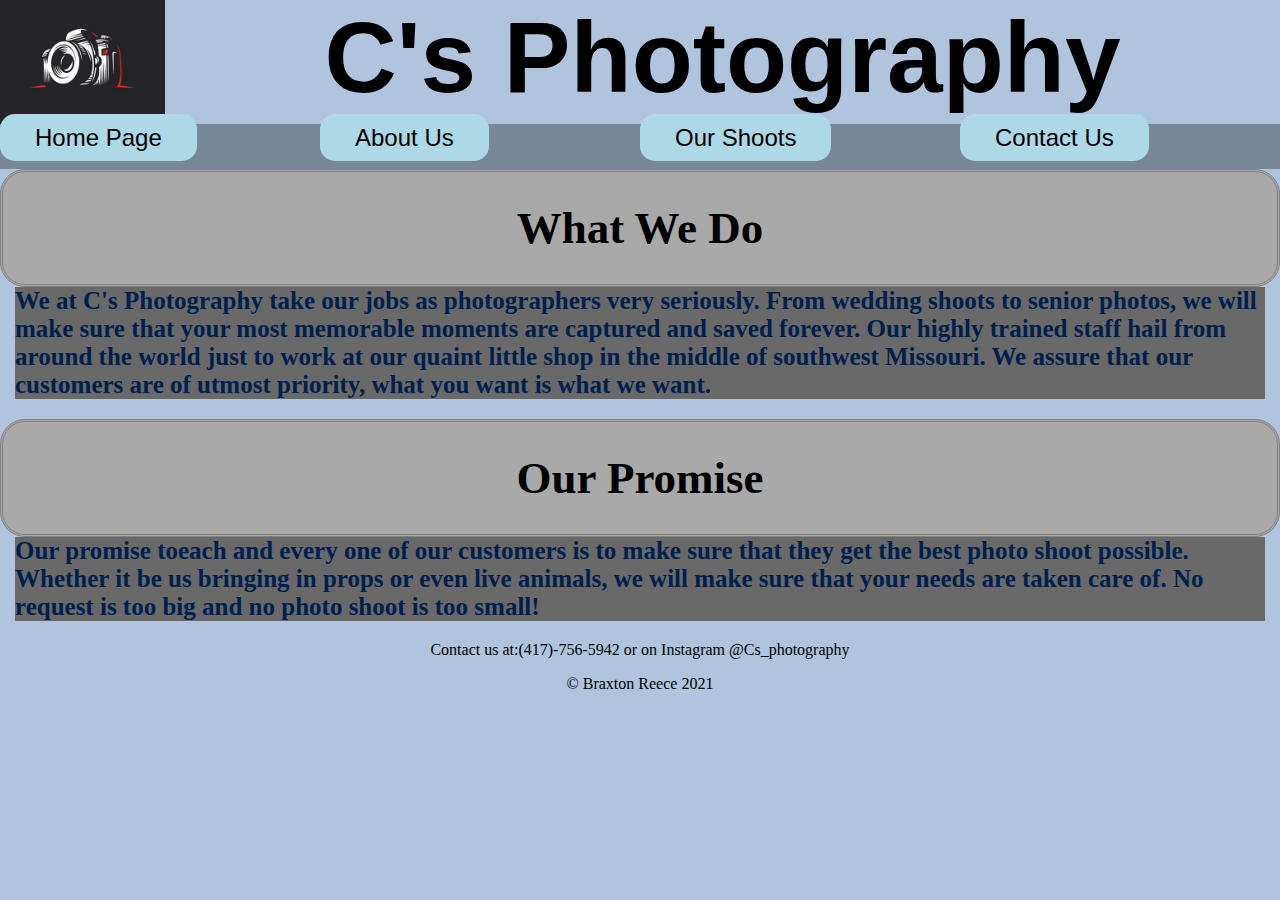
<file: index.html>
<!DOCTYPE html>
<html lang="en">
	<head>
		<!--
			Name:Braxton Reece
			Date:9/12/2021
			Project:My Buisness 
		-->
		<title>
			C's Photography
		</title>
		<meta charset="utf-8">
		<link rel="stylesheet" href="css/styles.css">
	</head>
	
	<body>
	
		<header class="spacing">
			<img src="images/logo.jpg" alt="Logo">
			<h1>C's Photography</h1>
		</header>
		
		<nav class="spacing">
			<ul>
			<!-- Tried to add something that looked like animated buttons that pushed down when pressed -->
				<li><a href="index.html" class="button">Home Page</a> </li>
				<li><a href="about.html" class="button">About Us</a></li>
				<li><a href="product.html" class="button">Our Shoots</a></li>
				<li><a href="contact.html" class="button">Contact Us</a></li>
			</ul>
		</nav>
		<article>
			<section>
				<header>
					<h2>
					What We Do
					</h2>
				</header>
				<!-- Hard to think of more about who we are when we aren't much, small company, hasnt been around long -->
				<p class="paragraph">
					We at C's Photography take our jobs as photographers very seriously. 
					From wedding shoots to senior photos, we will make sure that your most memorable moments are captured and saved forever.
					Our highly trained staff hail from around the world just to work at our quaint little shop in the middle of southwest Missouri.
					We assure that our customers are of utmost priority, what you want is what we want. 
				</p>
			</section>
		
			<section>
				<header>
					<h2>
					Our Promise
					</h2>
				</header>
				<!-- Mission statement, might add some more later-->
				<p class="paragraph">
					Our promise toeach and every one of our customers is to make sure that they get the best photo shoot possible.
					Whether it be us bringing in props or even live animals, we will make sure that your needs are taken care of. 
					No request is too big and no photo shoot is too small!
				</p>
			</section>
		</article>
		<footer>
			<p>
				Contact us at:(417)-756-5942 or on Instagram @Cs_photography
			</p>
			&copy; Braxton Reece 2021
		</footer>
	
	</body>
</html>
</file>
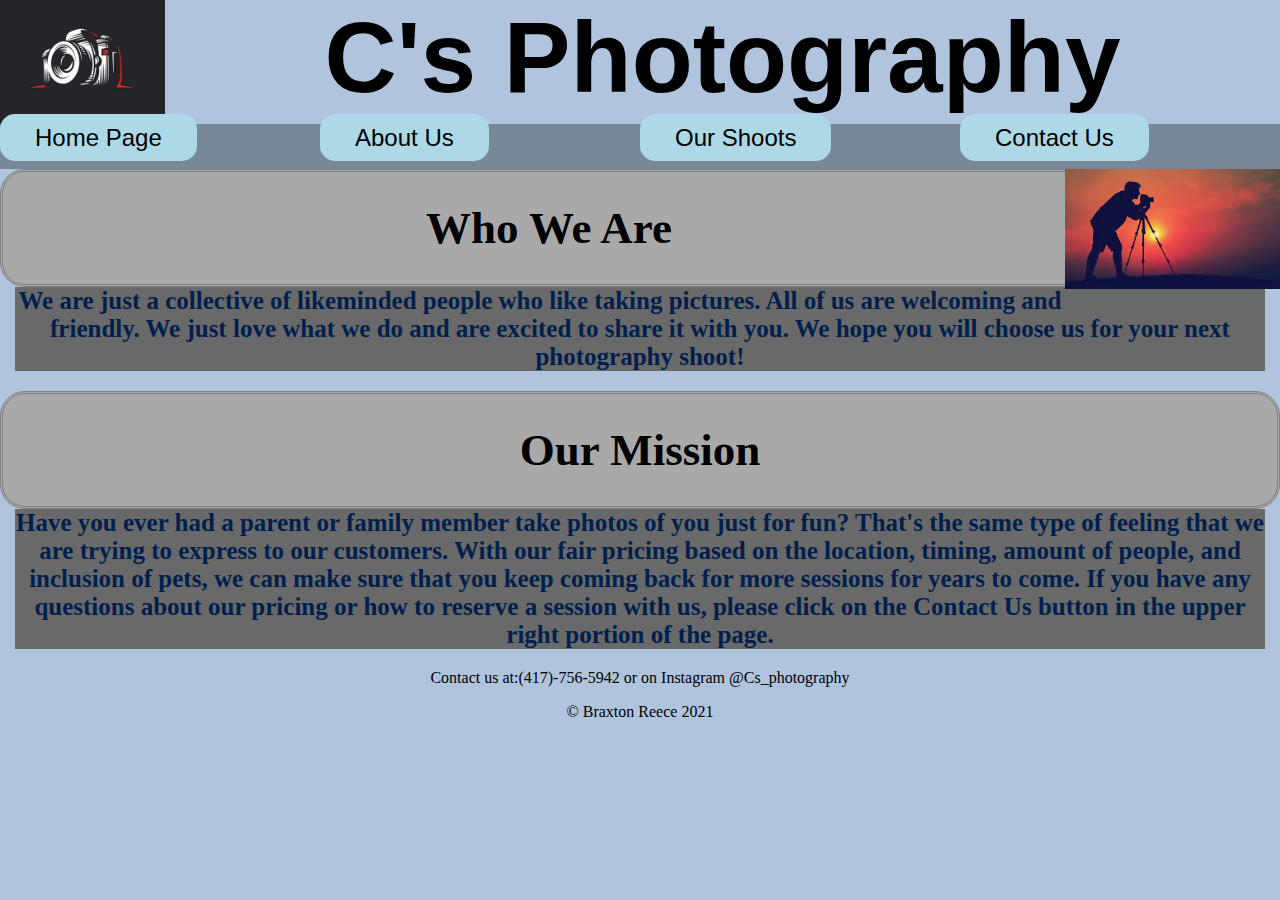
<file: about.html>
<!DOCTYPE html>
<html lang="en">
	<head>
		<!--
			Name:Braxton Reece
			Date:9/12/2021
			Project:My Buisness
		-->
		<title>
			About Us
		</title>
		<meta charset="utf-8">
		<link rel="stylesheet" href="css/styles.css">
	</head>
	
	<body>
	
		<header class="spacing">
			<img src="images/logo.jpg" alt="Logo">
			<h1>C's Photography</h1>
		</header>
		
		<nav class="spacing">
			<ul>
			<!-- Tried to add something that looked like animated buttons that pushed down when pressed -->
				<li><a href="index.html" class="button">Home Page</a> </li>
				<li><a href="about.html" class="button">About Us</a></li>
				<li><a href="product.html" class="button">Our Shoots</a></li>
				<li><a href="contact.html" class="button">Contact Us</a></li>
			</ul>
		</nav>
		<article>
			<section>
				<img src="images/pic.jpg" alt="A photo of a man hjolding a camera in front of a sunset" class="image">
				<header>
					<h2>
						Who We Are
					</h2>
					<p class="paragraph">
						We are just a collective of likeminded people who like taking pictures.
						All of us are welcoming and friendly. 
						We just love what we do and are excited to share it with you.
						We hope you will choose us for your next photography shoot!
					</p>
					<h2>
						Our Mission
					</h2>
					<p class="paragraph">
						Have you ever had a parent or family member take photos of you just for fun?
						That's the same type of feeling that we are trying to express to our customers.
						With our fair pricing based on the location, timing, amount of people, and inclusion of pets, we can make sure that you keep coming back for more sessions for years to come. 
						If you have any questions about our pricing or how to reserve a session with us, please click on the Contact Us button in the upper right portion of the page.
					</p>
				</header>
				
			</section>
		</article>
		<footer>
			<p>
				Contact us at:(417)-756-5942 or on Instagram @Cs_photography
			</p>
			&copy; Braxton Reece 2021
		</footer>
	
	</body>
</html>
</file>
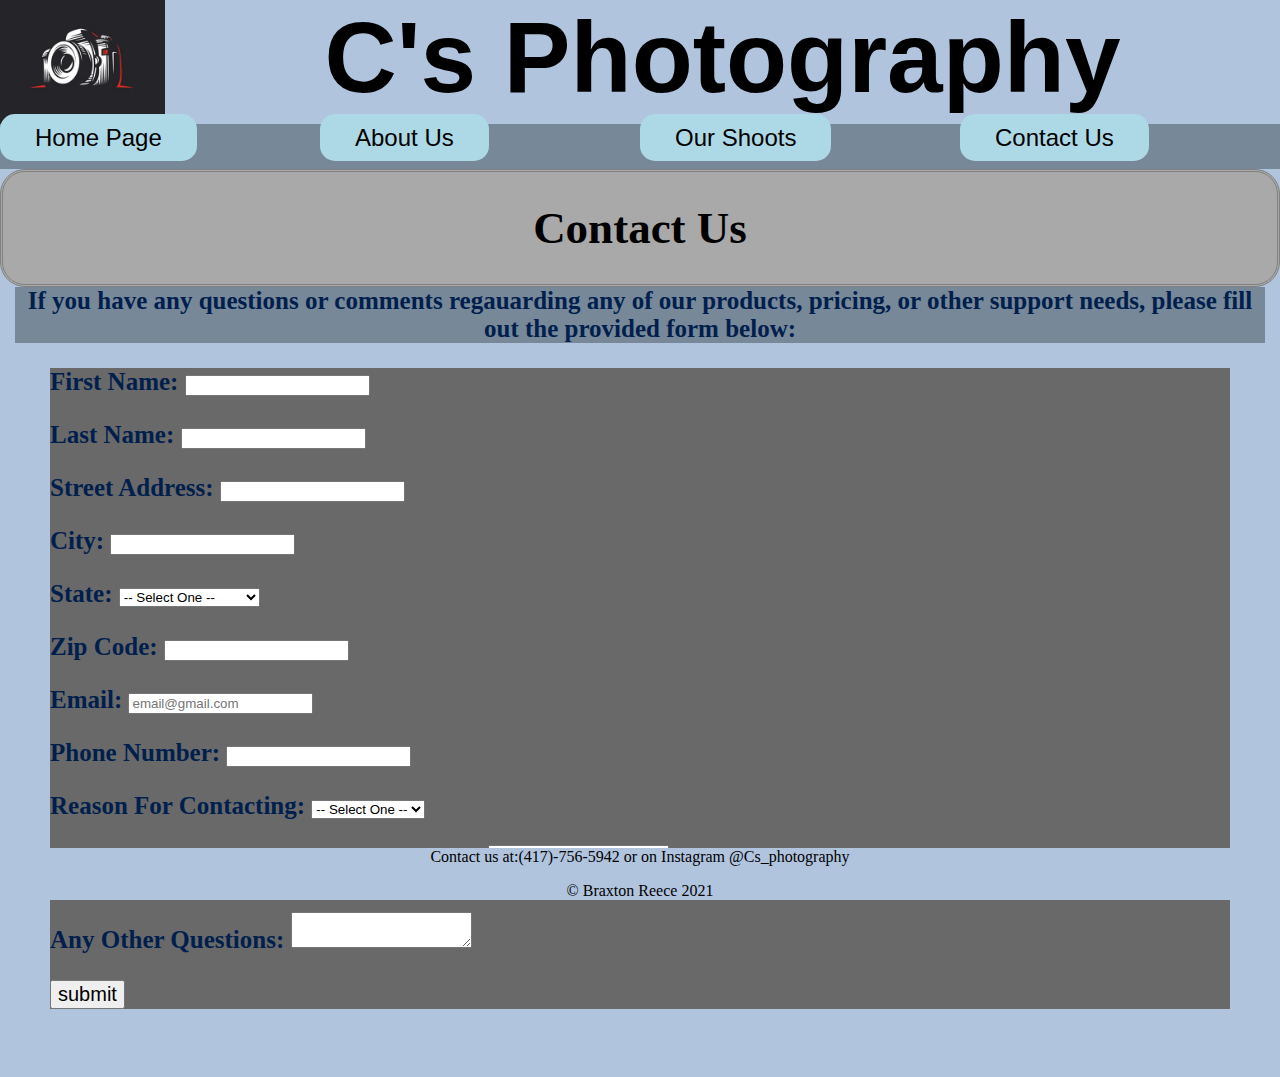
<file: contact.html>
<!Doctype html>
<html lang="en">

	<head>
		<!--
			Name:Braxton Reece
			Date:9/12/2021
			Project:My Buisness
		-->
		
		<title>Contact Us</title>
		<meta charset="utf-8">
		<meta name="viewport" content="width=device-width, initial-scale=1">
		<link rel="stylesheet" href="css/styles.css">
	</head>
	
	<body>
		<header class="spacing">
			<img src="images/logo.jpg" alt="Logo">
			<h1>C's Photography</h1>
		</header>
		
		<nav class="spacing">
			<ul>
			<!-- Tried to add something that looked like animated buttons that pushed down when pressed -->
				<li><a href="index.html" class="button">Home Page</a> </li>
				<li><a href="about.html" class="button">About Us</a></li>
				<li><a href="product.html" class="button">Our Shoots</a></li>
				<li><a href="contact.html" class="button">Contact Us</a></li>
			</ul>
		</nav>
		<header>
			<h2>
				Contact Us
			</h2>
			<p class="paragraph_final">
				If you have any questions or comments regauarding any of our products, pricing, or other support needs, please fill out the provided form below:
			</p>
		</header>
		<div class="container">
			<form action="thanks.html" method="get" id="myForm">
			
				<p>
					<label for="first">
						First Name:
					</label>
					<input type="text" name="first" id="first" required>
				</p>
				
				<p>
					<label for="last">
						Last Name:
					</label>
					<input type="text" name="last" id="last" required>
				</p>
				
				<p>
					<label for="street">
						Street Address:
					</label>
					<input type="text" name="street" id="street" required>
				</p>
				
				<p>
					<label for="city">
						City:
					</label>
					<input type="text" name="city" id="city" required>
				</p>
				
				<p>
					<label for="state">
						State:
					</label>
					<select id="state" name="state" required>
					<option value="">-- Select One --</option>
					<option value="AL">Alabama</option>
					<option value="AK">Alaska</option>
					<option value="AZ">Arizona</option>
					<option value="AR">Arkansas</option>
					<option value="CA">California</option>
					<option value="CO">Colorado</option>
					<option value="CT">Connecticut</option>
					<option value="DE">Delaware</option>
					<option value="DC">District Of Columbia</option>
					<option value="FL">Florida</option>
					<option value="GA">Georgia</option>
					<option value="HI">Hawaii</option>
					<option value="ID">Idaho</option>
					<option value="IL">Illinois</option>
					<option value="IN">Indiana</option>
					<option value="IA">Iowa</option>
					<option value="KS">Kansas</option>
					<option value="KY">Kentucky</option>
					<option value="LA">Louisiana</option>
					<option value="ME">Maine</option>
					<option value="MD">Maryland</option>
					<option value="MA">Massachusetts</option>
					<option value="MI">Michigan</option>
					<option value="MN">Minnesota</option>
					<option value="MS">Mississippi</option>
					<option value="MO">Missouri</option>
					<option value="MT">Montana</option>
					<option value="NE">Nebraska</option>
					<option value="NV">Nevada</option>
					<option value="NH">New Hampshire</option>
					<option value="NJ">New Jersey</option>
					<option value="NM">New Mexico</option>
					<option value="NY">New York</option>
					<option value="NC">North Carolina</option>
					<option value="ND">North Dakota</option>
					<option value="OH">Ohio</option>
					<option value="OK">Oklahoma</option>
					<option value="OR">Oregon</option>
					<option value="PA">Pennsylvania</option>
					<option value="RI">Rhode Island</option>
					<option value="SC">South Carolina</option>
					<option value="SD">South Dakota</option>
					<option value="TN">Tennessee</option>
					<option value="TX">Texas</option>
					<option value="UT">Utah</option>
					<option value="VT">Vermont</option>
					<option value="VA">Virginia</option>
					<option value="WA">Washington</option>
					<option value="WV">West Virginia</option>
					<option value="WI">Wisconsin</option>
					<option value="WY">Wyoming</option>
					</select>	
				</p>
				
				
				<p>
					<label for="zipcode">
						Zip Code:
					</label>
					<input type="number" name="zipcode" id="zipcode" required>
				</p>
				
				<p>
					<label for="email">
						Email:
					</label>
					<input type="email" name="email" id="email" required placeholder="email@gmail.com" required>
				</p>
				
				<p>
					<label for="phone">
						Phone Number:
					</label>
					<input type="number" name="phone" id="phone" required>
				</p>
					
				<p>
					<label for="reason">
						Reason For Contacting:
					</label>
					<select id="reason" name="reason" required>
						<option value="">-- Select One --</option>
						<option value="product">Product</option>
						<option value="pricing">Pricing</option>
						<option value="support">Support</option>
						<option value="other">Other</option>
					</select>
				</p>
				
				<p>
					<label for="other">
						If You Selected Other, Please State Why:
					</label>
					<textarea id="other" name="other"></textarea>
				</p>
				
				<p>
					<label for="questions">
						Any Other Questions:
					</label>
					<textarea id="questions" name="questions"></textarea>
				</p>
				
				<input type="submit" value="submit" class="large">
			</form>
		</div>
		<footer>
			<p>
				Contact us at:(417)-756-5942 or on Instagram @Cs_photography
			</p>
			&copy; Braxton Reece 2021
		</footer>
	</body>
</html>
</file>
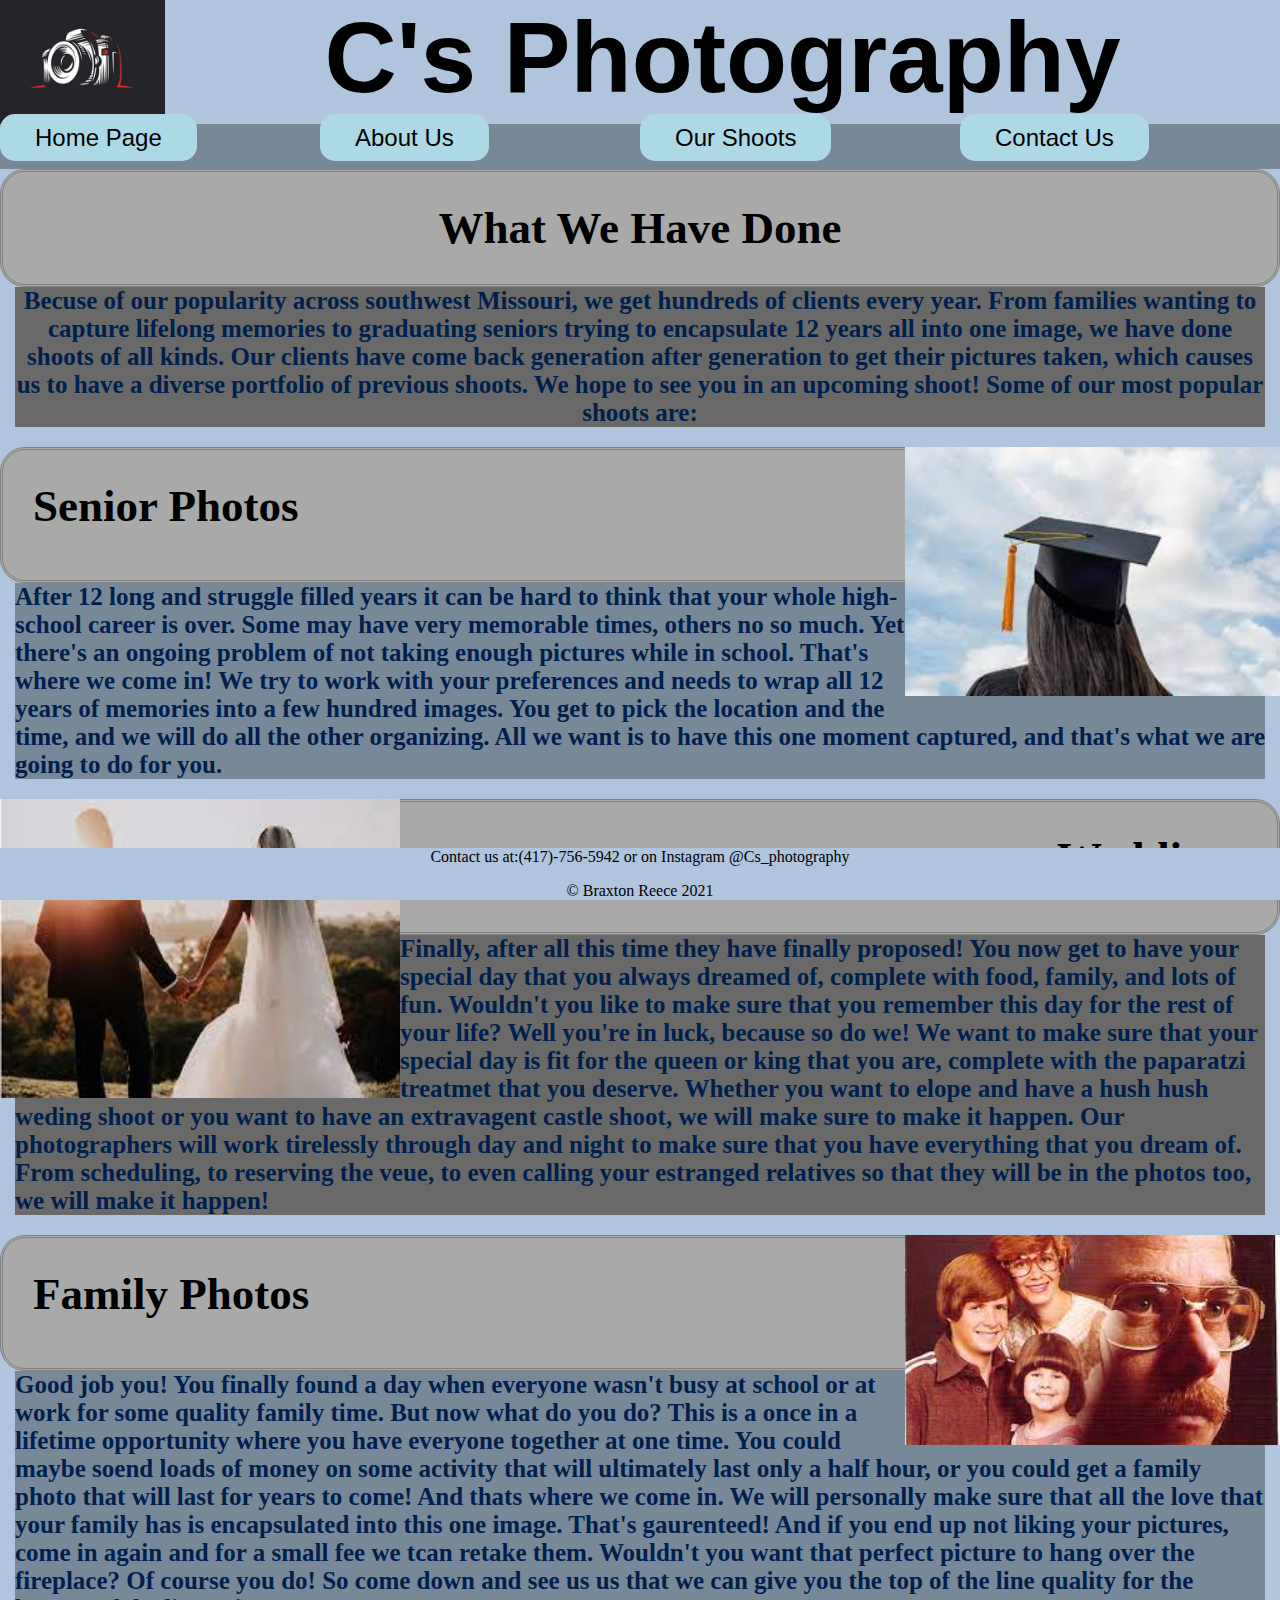
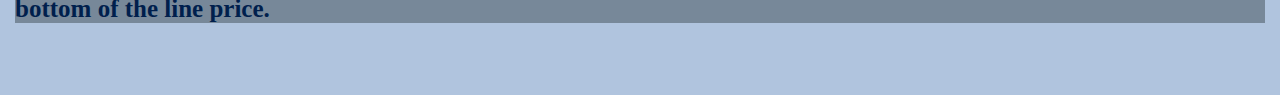
<file: product.html>
<!DOCTYPE html>
<html lang="en">
	<head>
		<!--
			Name:Braxton Reece
			Date:9/12/2021
			Project:My Buisness 
		-->
		<title>
			Our Shoots
		</title>
		<meta charset="utf-8">
		<link rel="stylesheet" href="css/styles.css">
	</head>
	
	<body>
	
		<header class="spacing">
			<img src="images/logo.jpg" alt="Logo">
			<h1>C's Photography</h1>
		</header>
		
		<nav class="spacing">
			<ul>
			<!-- Tried to add something that looked like animated buttons that pushed down when pressed -->
				<li><a href="index.html" class="button">Home Page</a> </li>
				<li><a href="about.html" class="button">About Us</a></li>
				<li><a href="product.html" class="button">Our Shoots</a></li>
				<li><a href="contact.html" class="button">Contact Us</a></li>
			</ul>
		</nav>
		<article>
			<section>
			
				<header>
					<h2>
						What We Have Done
					</h2>
					<!-- Prelude to differnt shoots -->
					<p class="paragraph">
						Becuse of our popularity across southwest Missouri, we get hundreds of clients every year. 
						From families wanting to capture lifelong memories to graduating seniors trying to encapsulate 12 years all into one image, we have done shoots of all kinds.
						Our clients have come back generation after generation to get their pictures taken, which causes us to have a diverse portfolio of previous shoots. 
						We hope to see you in an upcoming shoot! Some of our most popular shoots are:
					</p>
					
					<img src="images/grad.jpg" alt="An image of a girl in her cap and gown" class="image_right">
					
					<h3 class="left">
						Senior Photos
					</h3>
					<!-- Flip-flopped different text colors -->
					<p class="paragraph_left">
						After 12 long and struggle filled years it can be hard to think that your whole high-school career is over. 
						Some may have very memorable times, others no so much. 
						Yet there's an ongoing problem of not taking enough pictures while in school. 
						That's where we come in!
						We try to work with your preferences and needs to wrap all 12 years of memories into a few hundred images. 
						You get to pick the location and the time, and we will do all the other organizing.
						All we want is to have this one moment captured, and that's what we are going to do for you. 
					</p>
					
					<img src="images/wedding.jpg" alt="An image of a couple getting married" class="image_left">
					
					<h3 class="right">
						Weddings
					</h3>
					
					<p class="paragraph_right">
						Finally, after all this time they have finally proposed!
						You now get to have your special day that you always dreamed of, complete with food, family, and lots of fun. 
						Wouldn't you like to make sure that you remember this day for the rest of your life?
						Well you're in luck, because so do we!
						We want to make sure that your special day is fit for the queen or king that you are, complete with the paparatzi treatmet that you deserve. 
						Whether you want to elope and have a hush hush weding shoot or you want to have an extravagent castle shoot, we will make sure to make it happen. 
						Our photographers will work tirelessly through day and night to make sure that you have everything that you dream of.
						From scheduling, to reserving the veue, to even calling your estranged relatives so that they will be in the photos too, we will make it happen!
					</p>
					
					<img src="images/family.jpg" alt="An image of a family photo" class="image_right">
					
					<h3 class="left">
						Family Photos
					</h3>
					
					<p class="paragraph_left">
						Good job you! 
						You finally found a day when everyone wasn't busy at school or at work for some quality family time. 
						But now what do you do?
						This is a once in a lifetime opportunity where you have everyone together at one time. 
						You could maybe soend loads of money on some activity that will ultimately last only a half hour, or you could get a family photo that will last for years to come!
						And thats where we come in.
						We will personally make sure that all the love that your family has is encapsulated into this one image. 
						That's gaurenteed!
						And if you end up not liking your pictures, come in again and for a small fee we tcan retake them. 
						Wouldn't you want that perfect picture to hang over the fireplace?
						Of course you do!
						So come down and see us us that we can give you the top of the line quality for the bottom of the line price.
					</p>
				</header>
				
			</section>
		</article>
		
		<footer>
			<p>
				Contact us at:(417)-756-5942 or on Instagram @Cs_photography
			</p>
			&copy; Braxton Reece 2021
		</footer>
		
	</body>

</html>
</file>
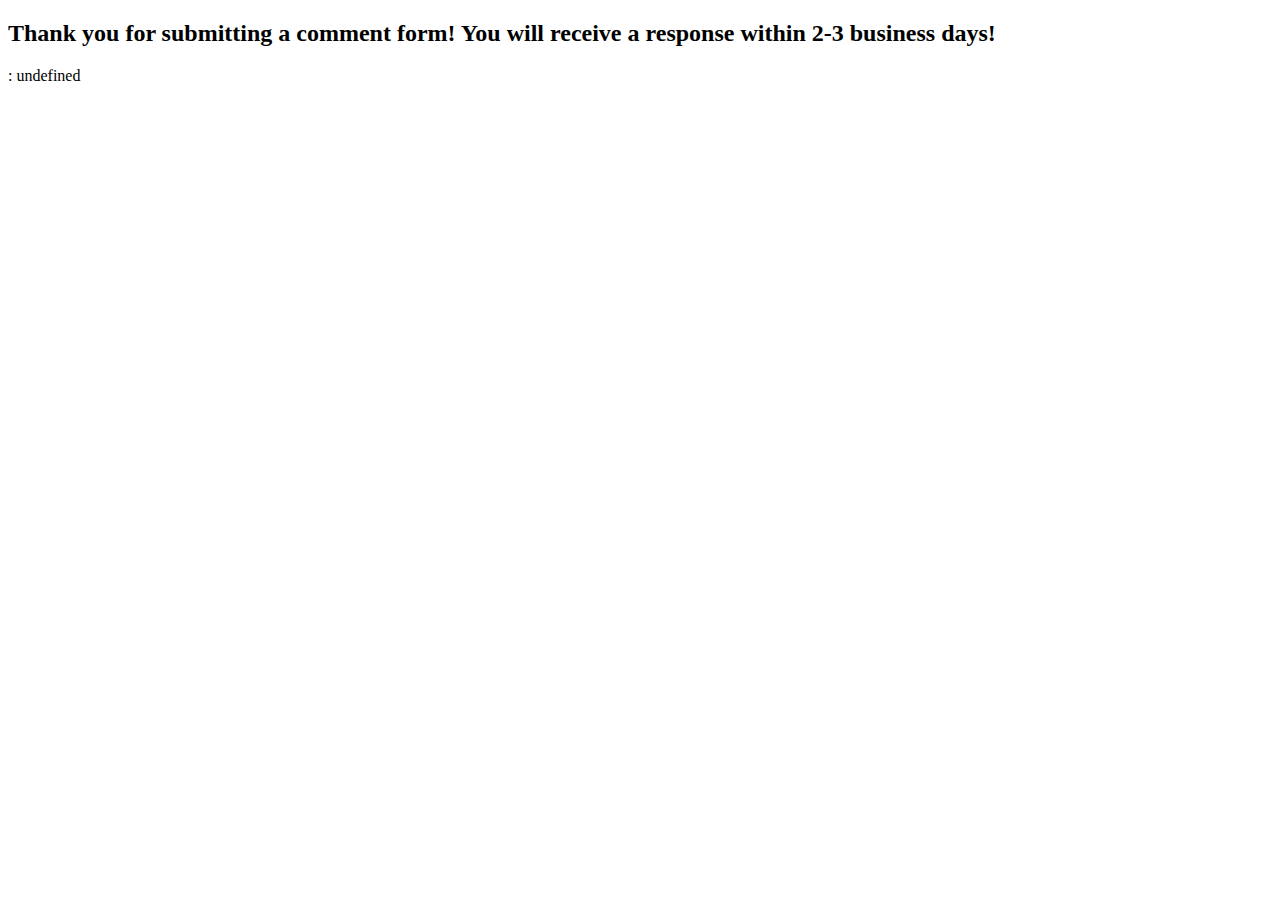
<file: thanks.html>
<!DOCTYPE html>
<html lang="en">

<head>
  <meta charset="utf-8">
  <script>
    function printQuery() {
      var query = window.location.search.substring(1);
      var vars = query.split("&");

      for (var i = 0; i < vars.length; i++) {
        var pair = vars[i].split("=");
          document.write(pair[0] + ": " + pair[1] + "<br />");
      }
    }
  </script>
  <link rel="stylesheet" href="" />
  <title></title>
</head>

<body>
  <div class="container">
    <h2>Thank you for submitting a comment form! You will receive a response within 2-3 business days!</h2>

    <script>
      printQuery();
    </script>
	
  </div>
</body>

</html>
</file>
<file: css/styles.css>
/*
	Name:Braxton Reece
	Date:9/12/2021
	Project:My Buisness
*/

html,body
{
	margin: 0px;
	background-color: #B0C4DE
}

header img
{
	width:165px;
	float:left;
}

.spacing:after
{
	clear:both;
	display:table;
	content:"";
}


header,footer
{
	text-align:center;
	padding:0px;
	background-color: #B0C4DE;
}


header h1
{
	
	font-family: Arial, Helvetica, sans-serif;
	font-size:100px;
	margin:0px;
	position:sticky;
	top:0px;
}
nav ul 
{
	list-style-type:none;
	margin: 0px;
	padding:0px;
	text-decoration: none;
}

nav ul li
{
	width:25%;
	float:left;
	background-color: #778899;
	height:45px;
	text-decoration: none;
	font-family: Arial, Helvetica, sans-serif;
}

header h2, header h3, header h4, header h5, header h6
{
	margin: 0px;
	background-color: #A9A9A9;
	padding:30px;
	border: double;
	border-radius: 25px;
	border-color:grey;
	font-family: Copperplate, Copperplate, fantasy;
	font-size:45px;
}



.button {
	 padding: 10px 35px;
	 font-size: 24px;
	 text-align: center;
	 cursor: pointer;
	 outline: none;
	 color: black;
	 background-color: #ADD8E6;
	 border: none;
	 border-radius: 15px;
	 text-decoration: none;
	 margin-top:10px;
}

.button:hover {
	background-color: #4169E1;
	text-decoration: none;}

.button:active {
  background-color: #708090;
  box-shadow: 0 5px #666;
  transform: translateY(4px);
  text-decoration: none;
}

.paragraph
{
	background-color: #696969;
	margin-left:15px;
	margin-right:15px;
	margin-top:0px;
	margin-bottom:20px;
	font-size:25px;
	color:#001f4d;
	font-weight:700;
}

.image
{
float:right;
width:215px;
}

.image_right
{
	float:right;
	width:375px;
}

.image_left
{
	float:left;
	width:400px;
}

footer{
	position:sticky;
	bottom: 0px;
}

.left{
	text-align: left;
}

.paragraph_left
{
	background-color: #778899;
	margin-left:15px;
	margin-right:15px;
	margin-top:0px;
	margin-bottom:20px;
	font-size:25px;
	color:#001f4d;
	text-align:left;
	font-weight:700;
}

.right{
	text-align: right;	
}

.paragraph_right
{
	background-color: #696969;
	margin-left:15px;
	margin-right:15px;
	margin-top:0px;
	margin-bottom:20px;
	font-size:25px;
	color:#001f4d;
	text-align:left;
	font-weight:700;
}

h3
{
	height:70px;
}

.container
{
	font-size:25px;
	color:#001f4d;
	font-weight:700;
	text-align:left;
	margin-left:50px;
	background-color: #696969;
	margin-right:50px;
}

.large
{
	font-size:20px;
}

.paragraph_final
{
	background-color: #778899;
	margin-left:15px;
	margin-right:15px;
	margin-top:0px;
	margin-bottom:20px;
	font-size:25px;
	color:#001f4d;
	font-weight:700;
}
</file>
